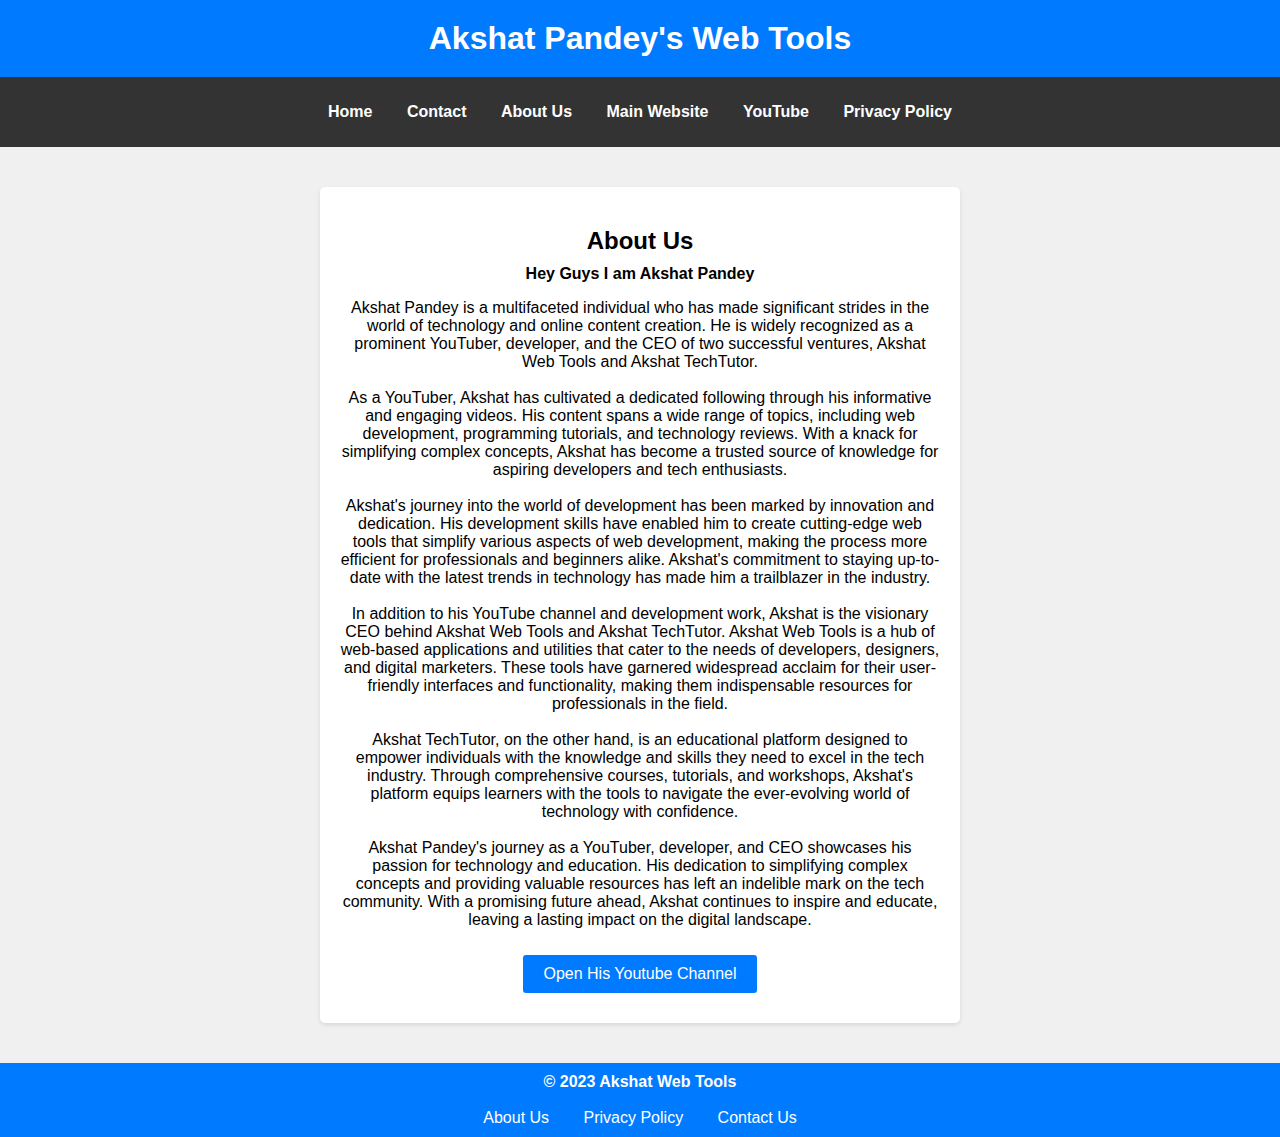
<file: aboutus.html>
<!DOCTYPE html>
<html lang="en">
<head><link rel="shortcut icon" href="Akshat TechTutor Logo.png" type="image/png">
    <meta charset="UTF-8">
    <meta http-equiv="X-UA-Compatible" content="IE=edge">
    <meta name="viewport" content="width=device-width, initial-scale=1.0">
    <title>About Us | Akshat Web Tools</title>
    <link rel="stylesheet" href="style.css">
</head>
<body>
    <header>
        <h1>Akshat Pandey's Web Tools</h1>
    </header>

    <nav>
        <ul>
            <li><a href="index.html">Home</a></li>
            <li><a href="contact.html">Contact</a></li>
            <li><a href="aboutus.html">About Us</a></li>
            <li><a href="https://akshattechtutor.in/">Main Website</a></li>
            <li><a href="https://youtube.com/@AkshatTechTutor">YouTube</a></li>
            <li><a href="privacy.html">Privacy Policy</a></li>
        </ul>
    </nav>

    <main>
        <section class="section">
            <h2>About Us</h2>
            <p>Hey Guys I am Akshat Pandey</p>
            <p class="data">
                Akshat Pandey is a multifaceted individual who has made significant strides in the world of technology and online content creation. He is widely recognized as a prominent YouTuber, developer, and the CEO of two successful ventures, Akshat Web Tools and Akshat TechTutor. <br><br>

As a YouTuber, Akshat has cultivated a dedicated following through his informative and engaging videos. His content spans a wide range of topics, including web development, programming tutorials, and technology reviews. With a knack for simplifying complex concepts, Akshat has become a trusted source of knowledge for aspiring developers and tech enthusiasts.
<br><br>
Akshat's journey into the world of development has been marked by innovation and dedication. His development skills have enabled him to create cutting-edge web tools that simplify various aspects of web development, making the process more efficient for professionals and beginners alike. Akshat's commitment to staying up-to-date with the latest trends in technology has made him a trailblazer in the industry.
<br><br>
In addition to his YouTube channel and development work, Akshat is the visionary CEO behind Akshat Web Tools and Akshat TechTutor. Akshat Web Tools is a hub of web-based applications and utilities that cater to the needs of developers, designers, and digital marketers. These tools have garnered widespread acclaim for their user-friendly interfaces and functionality, making them indispensable resources for professionals in the field.
<br><br>
Akshat TechTutor, on the other hand, is an educational platform designed to empower individuals with the knowledge and skills they need to excel in the tech industry. Through comprehensive courses, tutorials, and workshops, Akshat's platform equips learners with the tools to navigate the ever-evolving world of technology with confidence.
<br><br>
Akshat Pandey's journey as a YouTuber, developer, and CEO showcases his passion for technology and education. His dedication to simplifying complex concepts and providing valuable resources has left an indelible mark on the tech community. With a promising future ahead, Akshat continues to inspire and educate, leaving a lasting impact on the digital landscape.
            </p>
            <a class="button" href="https://youtube.com/@AkshatTechTutor">Open His Youtube Channel</a><br>
        </section>
    </main>

    <footer>
        <p>&copy; 2023 Akshat Web Tools</p><br>
        <a style="color: white;" href="aboutus.html">About Us</a>
        <a style="color: white;" href="privacy.html">Privacy Policy</a>
        <a style="color: white;" href="contact.html">Contact Us</a>
    </footer>
</body>
</html>
</file>
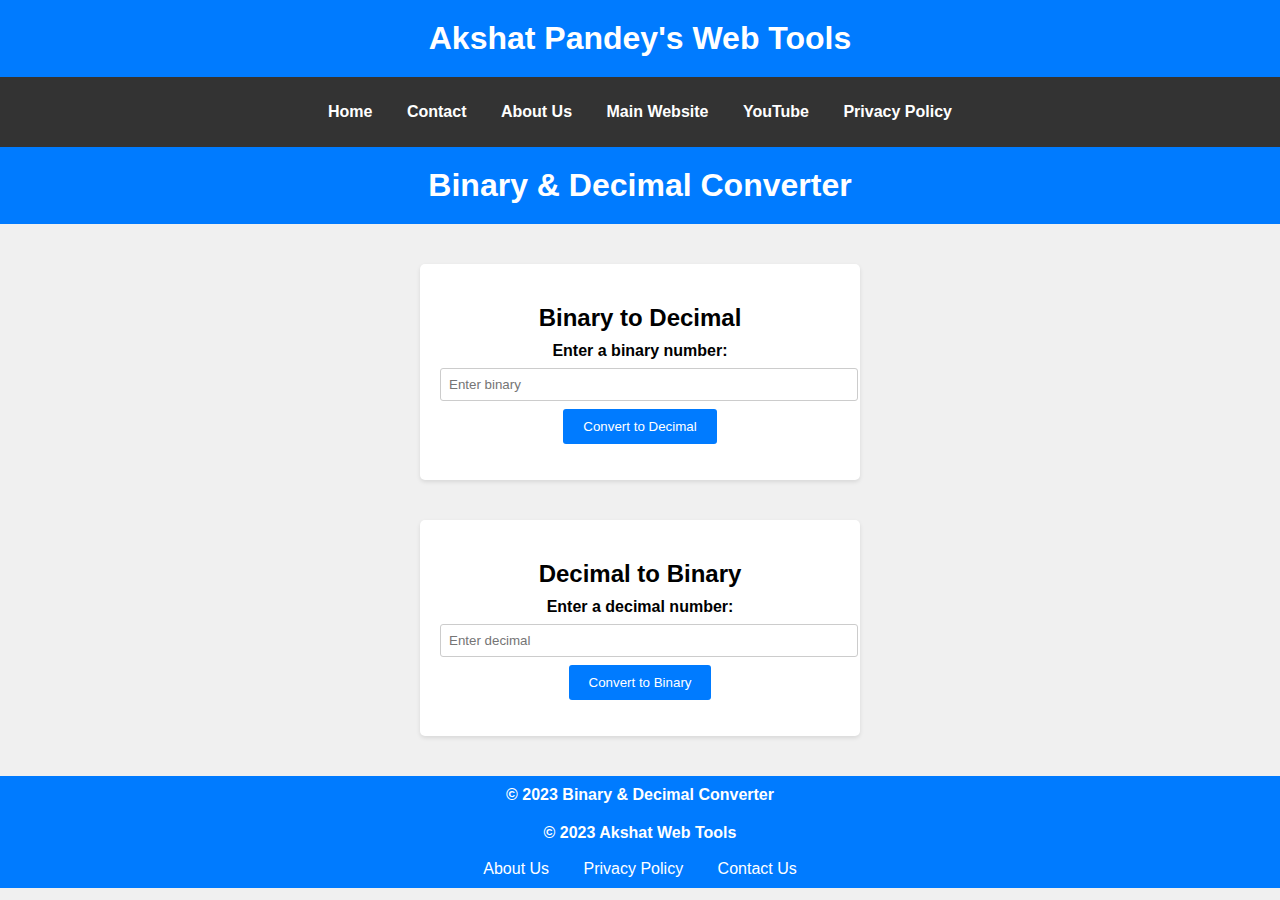
<file: binaryanddecimal.html>
<!DOCTYPE html>
<html lang="en">
<head>
    <meta charset="UTF-8">
    <meta http-equiv="X-UA-Compatible" content="IE=edge">
    <meta name="viewport" content="width=device-width, initial-scale=1.0">
    <title>Binary to Decimal</title>
    <link rel="stylesheet" href="style.css">
    <link rel="shortcut icon" href="Akshat TechTutor Logo.png" type="image/png">
</head>
<body>
    <header>
        <h1>Akshat Pandey's Web Tools</h1>
    </header>

    <nav>
        <ul>
            <li><a href="index.html">Home</a></li>
            <li><a href="contact.html">Contact</a></li>
            <li><a href="aboutus.html">About Us</a></li>
            <li><a href="https://akshattechtutor.in/">Main Website</a></li>
            <li><a href="https://youtube.com/@AkshatTechTutor">YouTube</a></li>
            <li><a href="privacy.html">Privacy Policy</a></li>
        </ul>
    </nav>


    <header>
        <h1>Binary & Decimal Converter</h1>
    </header>

    <main>
        <section>
            <h2>Binary to Decimal</h2>
            <label for="binaryInput">Enter a binary number:</label>
            <input type="text" id="binaryInput" placeholder="Enter binary">
            <button id="convertToDecimal">Convert to Decimal</button>
            <p id="decimalResult"></p>
        </section>

        <section>
            <h2>Decimal to Binary</h2>
            <label for="decimalInput">Enter a decimal number:</label>
            <input type="text" id="decimalInput" placeholder="Enter decimal">
            <button id="convertToBinary">Convert to Binary</button>
            <p id="binaryResult"></p>
        </section>
    </main>

    <footer>
        <p>&copy; 2023 Binary & Decimal Converter</p>
    </footer>
    <script>
        document.getElementById("convertToDecimal").addEventListener("click", function () {
            const binaryInput = document.getElementById("binaryInput").value;
            const decimalResult = document.getElementById("decimalResult");

            // Validate binary input
            if (/^[01]+$/.test(binaryInput)) {
                const decimalValue = parseInt(binaryInput, 2);
                decimalResult.textContent = `Decimal: ${decimalValue}`;
            } else {
                decimalResult.textContent = "Invalid binary input!";
            }
        });

        document.getElementById("convertToBinary").addEventListener("click", function () {
            const decimalInput = document.getElementById("decimalInput").value;
            const binaryResult = document.getElementById("binaryResult");

            // Validate decimal input
            if (!isNaN(decimalInput) && Number.isInteger(parseFloat(decimalInput))) {
                const binaryValue = (parseInt(decimalInput)).toString(2);
                binaryResult.textContent = `Binary: ${binaryValue}`;
            } else {
                binaryResult.textContent = "Invalid decimal input!";
            }
        });
    </script>
     <footer>
        <p>&copy; 2023 Akshat Web Tools</p><br>
        <a style="color: white;" href="aboutus.html">About Us</a>
        <a style="color: white;" href="privacy.html">Privacy Policy</a>
        <a style="color: white;" href="contact.html">Contact Us</a>
    </footer>
</body>
</html>
</file>
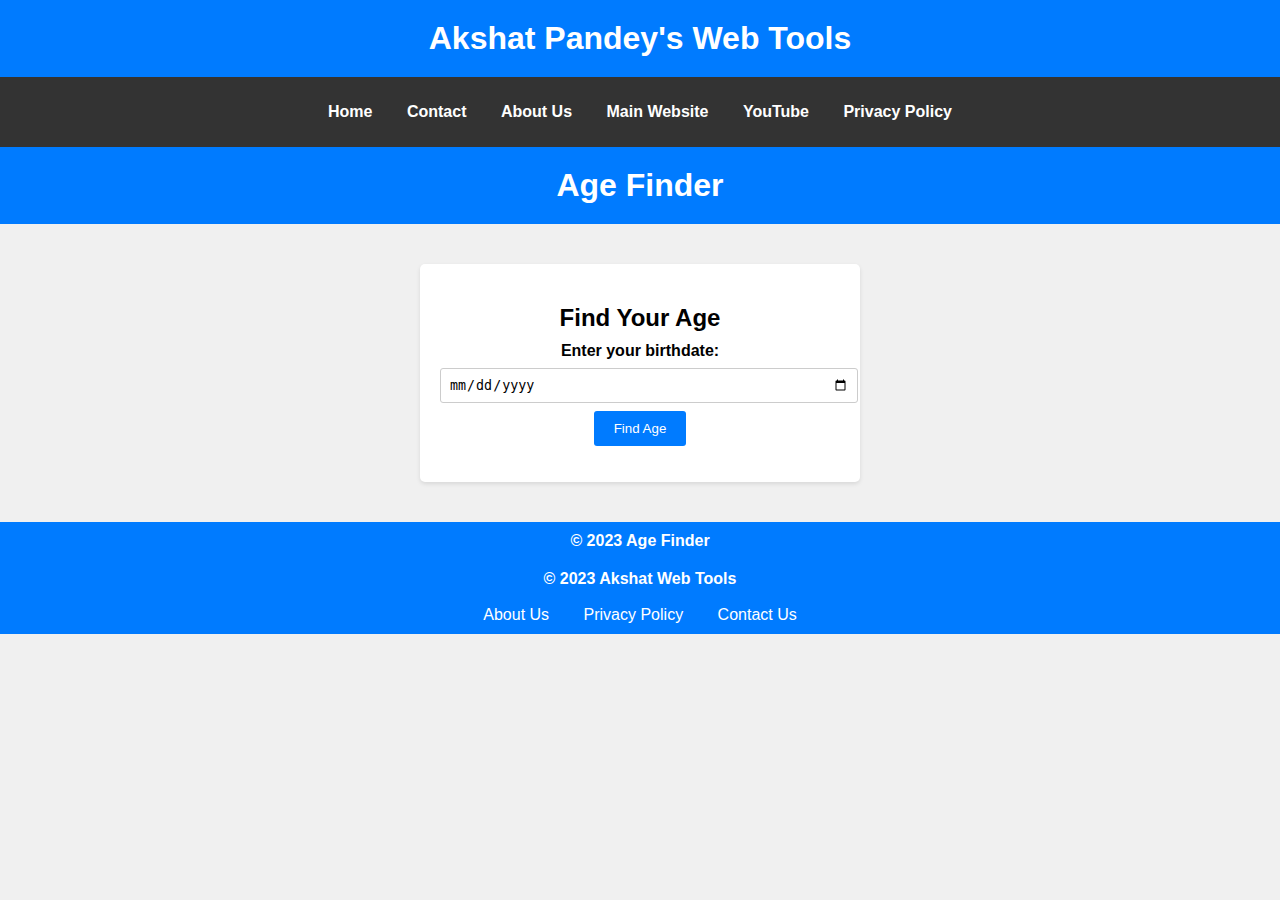
<file: birth.html>
<!DOCTYPE html>
<html lang="en">
<head>
    <meta charset="UTF-8">
    <meta name="viewport" content="width=device-width, initial-scale=1.0">
    <title>Age Finder</title>
    <link rel="stylesheet" href="style.css">
    <link rel="shortcut icon" href="Akshat TechTutor Logo.png" type="image/png">
</head>
<body>
    <header>
        <h1>Akshat Pandey's Web Tools</h1>
    </header>

    <nav>
        <ul>
            <li><a href="index.html">Home</a></li>
            <li><a href="contact.html">Contact</a></li>
            <li><a href="aboutus.html">About Us</a></li>
            <li><a href="https://akshattechtutor.in/">Main Website</a></li>
            <li><a href="https://youtube.com/@AkshatTechTutor">YouTube</a></li>
            <li><a href="privacy.html">Privacy Policy</a></li>
        </ul>
    </nav>

    <header>
        <h1>Age Finder</h1>
    </header>

    <main>
        <section>
            <h2>Find Your Age</h2>
            <label for="birthdate">Enter your birthdate:</label>
            <input type="date" id="birthdate">
            <button id="findAge">Find Age</button>
            <p id="result"></p>
        </section>
    </main>

    <footer>
        <p>&copy; 2023 Age Finder</p>
    </footer>

    <script>
        // JavaScript code for finding age
        document.getElementById("findAge").addEventListener("click", function () {
            const birthdate = document.getElementById("birthdate").value;
            const result = document.getElementById("result");

            if (birthdate) {
                const currentDate = new Date();
                const selectedDate = new Date(birthdate);
                const age = currentDate.getFullYear() - selectedDate.getFullYear();

                result.textContent = `You are ${age} years old.`;
            } else {
                result.textContent = "Please enter your birthdate.";
            }
        });
    </script>
     <footer>
        <p>&copy; 2023 Akshat Web Tools</p><br>
        <a style="color: white;" href="aboutus.html">About Us</a>
        <a style="color: white;" href="privacy.html">Privacy Policy</a>
        <a style="color: white;" href="contact.html">Contact Us</a>
    </footer>
</body>
</html>
</file>
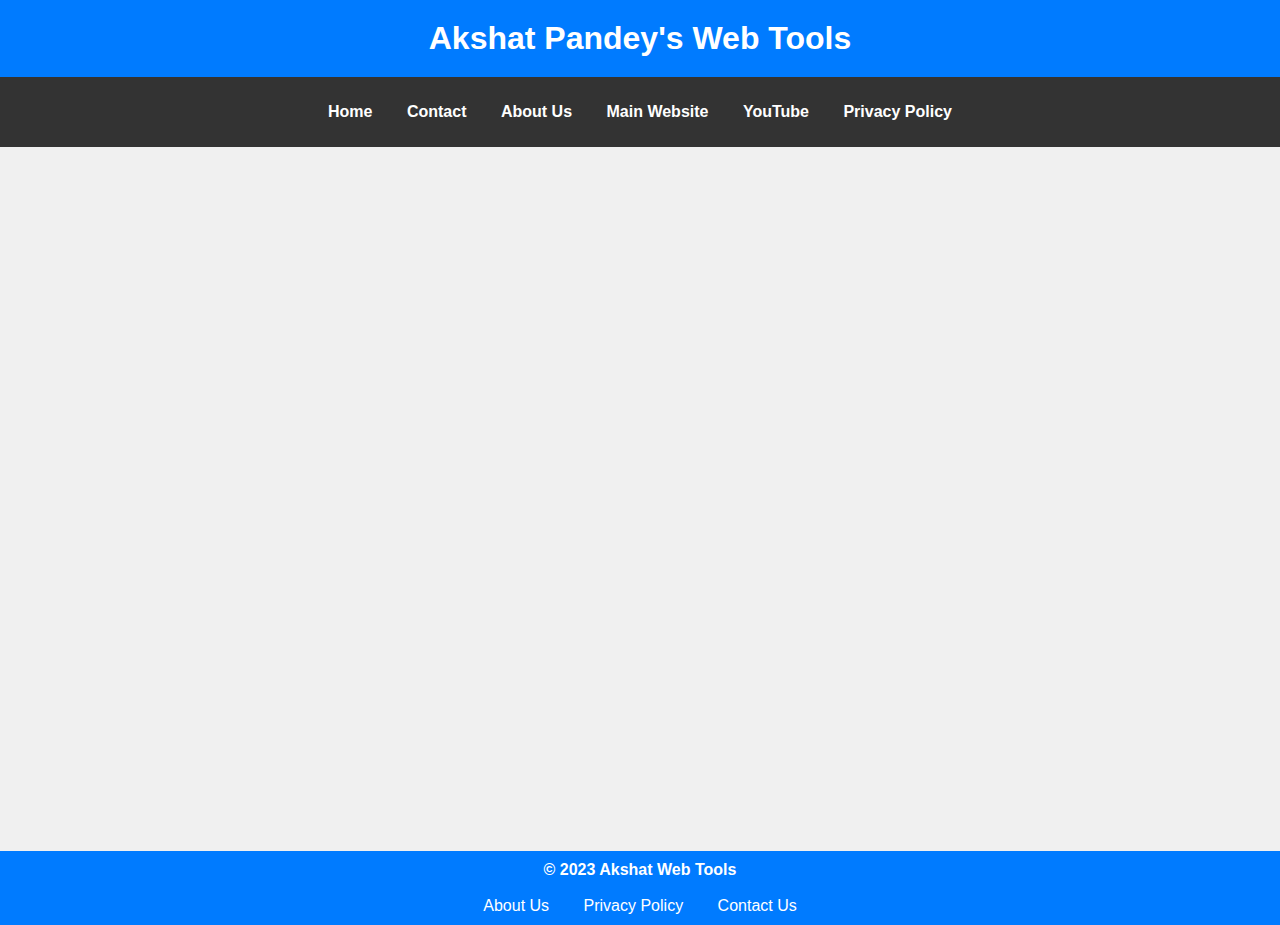
<file: contact.html>
<!DOCTYPE html>
<html lang="en">
<head>
    <meta charset="UTF-8">
    <meta http-equiv="X-UA-Compatible" content="IE=edge">
    <meta name="viewport" content="width=device-width, initial-scale=1.0">
    <title>Contact-Us | Akshat Web Tools</title>
    <link rel="stylesheet" href="style.css">
    <link rel="shortcut icon" href="Akshat TechTutor Logo.png" type="image/png">
</head>
<body>
    <header>
        <h1>Akshat Pandey's Web Tools</h1>
    </header>

    <nav>
        <ul>
            <li><a href="index.html">Home</a></li>
            <li><a href="contact.html">Contact</a></li>
            <li><a href="aboutus.html">About Us</a></li>
            <li><a href="https://akshattechtutor.in/">Main Website</a></li>
            <li><a href="https://youtube.com/@AkshatTechTutor">YouTube</a></li>
            <li><a href="privacy.html">Privacy Policy</a></li>
        </ul>
    </nav>
    <iframe src="https://docs.google.com/forms/d/e/1FAIpQLSfpIzi9wmzPG1lTxpyxP1YbiWKFngGZ_pSDjcmr6mB7_d6o6w/viewform?embedded=true" width="350" height="700" frameborder="0" marginheight="0" marginwidth="0">Loading…</iframe>

    <footer>
        <p>&copy; 2023 Akshat Web Tools</p><br>
        <a style="color: white;" href="aboutus.html">About Us</a>
        <a style="color: white;" href="privacy.html">Privacy Policy</a>
        <a style="color: white;" href="contact.html">Contact Us</a>
    </footer>
</body>
</html>
</file>
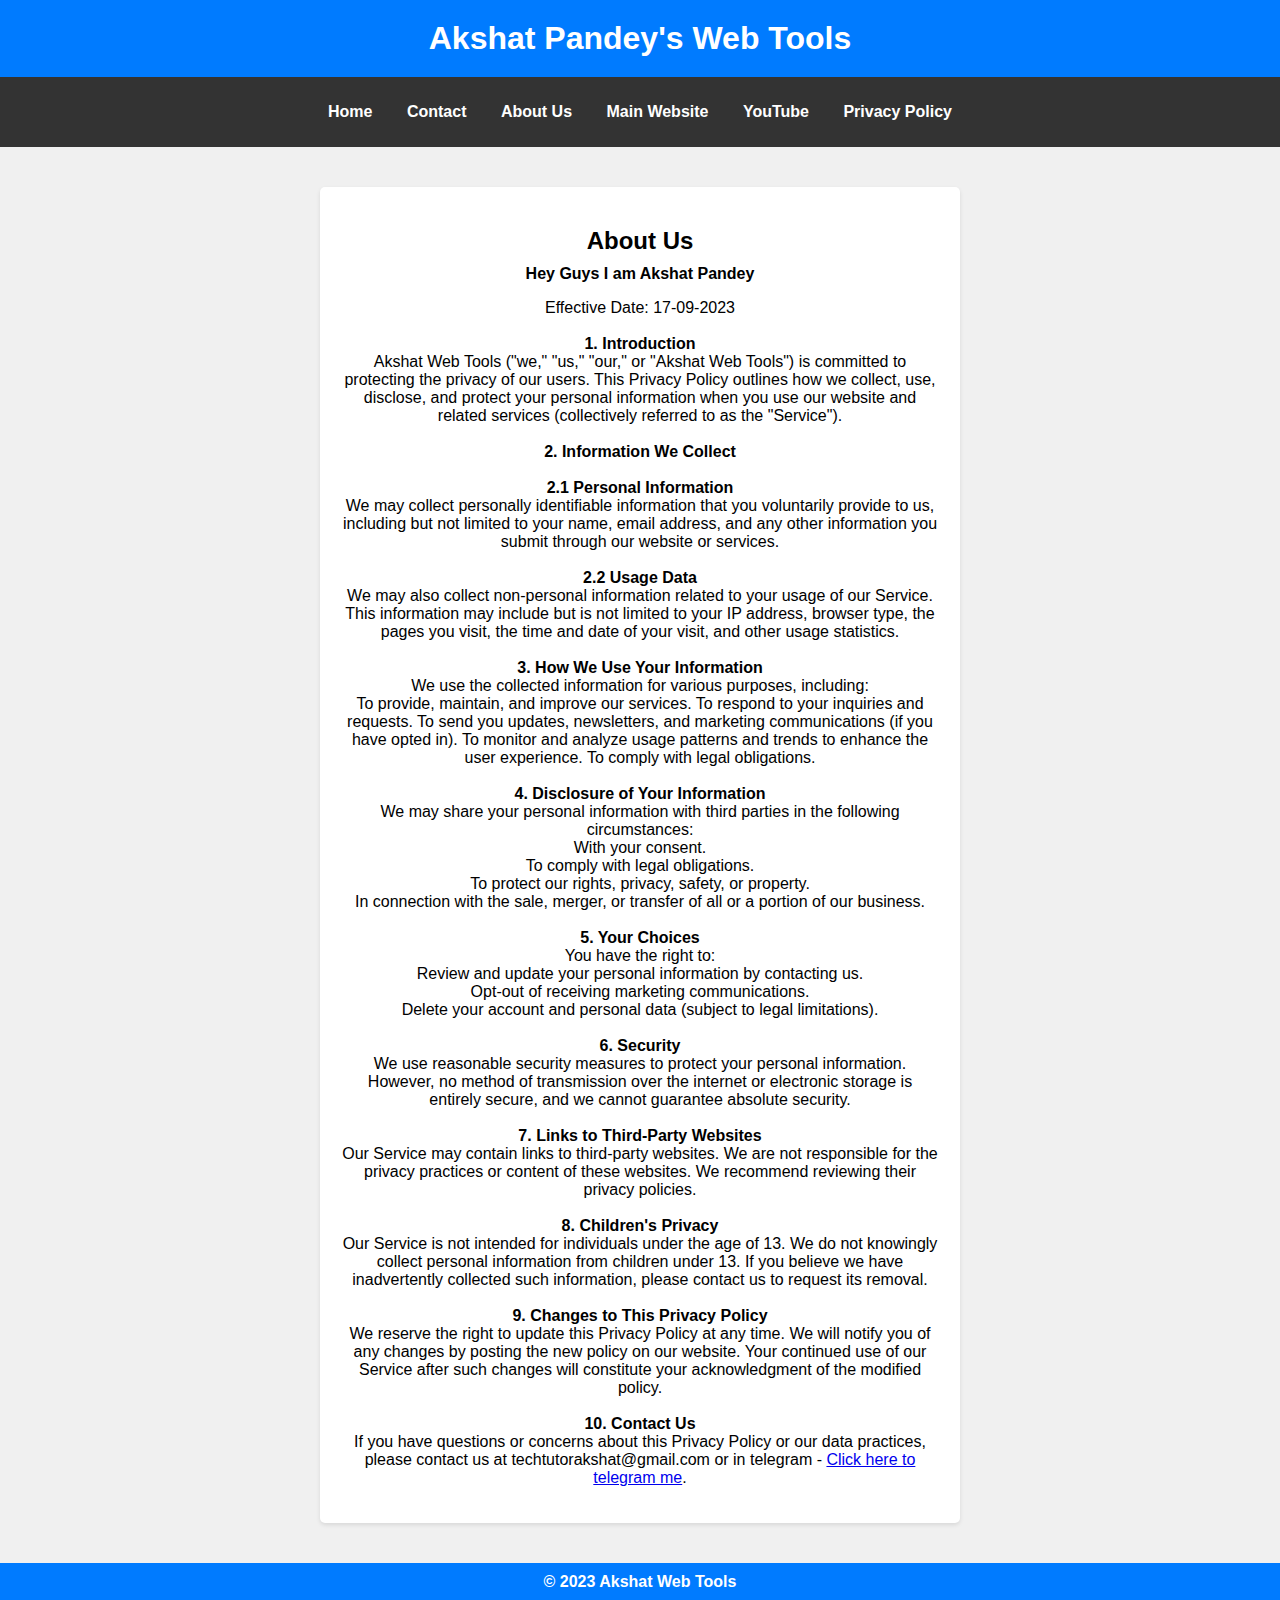
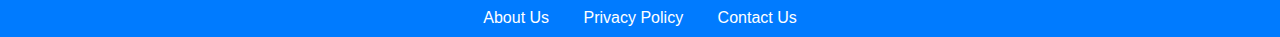
<file: privacy.html>
<!DOCTYPE html>
<html lang="en">
<head>
    <meta charset="UTF-8">
    <meta http-equiv="X-UA-Compatible" content="IE=edge">
    <meta name="viewport" content="width=device-width, initial-scale=1.0">
    <title>About Us | Akshat Web Tools</title>
    <link rel="stylesheet" href="style.css">
    <link rel="shortcut icon" href="Akshat TechTutor Logo.png" type="image/png">
</head>
<body>
    <header>
        <h1>Akshat Pandey's Web Tools</h1>
    </header>

    <nav>
        <ul>
            <li><a href="index.html">Home</a></li>
            <li><a href="contact.html">Contact</a></li>
            <li><a href="aboutus.html">About Us</a></li>
            <li><a href="https://akshattechtutor.in/">Main Website</a></li>
            <li><a href="https://youtube.com/@AkshatTechTutor">YouTube</a></li>
            <li><a href="privacy.html">Privacy Policy</a></li>
        </ul>
    </nav>

    <main>
        <section class="section">
            <h2>About Us</h2>
            <p>Hey Guys I am Akshat Pandey</p>
            <p class="data">
                Effective Date: 17-09-2023
<br><br>
<b>1. Introduction</b><br>

Akshat Web Tools ("we," "us," "our," or "Akshat Web Tools") is committed to protecting the privacy of our users. This Privacy Policy outlines how we collect, use, disclose, and protect your personal information when you use our website and related services (collectively referred to as the "Service").
<br><br>
<b>2. Information We Collect</b>
<br><br>
<b>2.1 Personal Information</b>
<br>
We may collect personally identifiable information that you voluntarily provide to us, including but not limited to your name, email address, and any other information you submit through our website or services.
<br><br>
<b>2.2 Usage Data</b>
<br>
We may also collect non-personal information related to your usage of our Service. This information may include but is not limited to your IP address, browser type, the pages you visit, the time and date of your visit, and other usage statistics.
<br><br>
<b>3. How We Use Your Information</b>
<br>
We use the collected information for various purposes, including:
<br>
To provide, maintain, and improve our services.
To respond to your inquiries and requests.
To send you updates, newsletters, and marketing communications (if you have opted in).
To monitor and analyze usage patterns and trends to enhance the user experience.
To comply with legal obligations.
<br><br>
<b>4. Disclosure of Your Information</b>
<br>
We may share your personal information with third parties in the following circumstances:
<br>
With your consent. <br>
To comply with legal obligations. <br>
To protect our rights, privacy, safety, or property. <br>
In connection with the sale, merger, or transfer of all or a portion of our business. <br><br>

<b>5. Your Choices</b>
<br>
You have the right to: <br>

Review and update your personal information by contacting us. <br>
Opt-out of receiving marketing communications. <br>
Delete your account and personal data (subject to legal limitations). <br><br>
<b>6. Security</b>
<br>
We use reasonable security measures to protect your personal information. However, no method of transmission over the internet or electronic storage is entirely secure, and we cannot guarantee absolute security.
<br><br>
<b>7. Links to Third-Party Websites</b>
<br>
Our Service may contain links to third-party websites. We are not responsible for the privacy practices or content of these websites. We recommend reviewing their privacy policies.
<br><br>
<b>8. Children's Privacy</b>
<br>
Our Service is not intended for individuals under the age of 13. We do not knowingly collect personal information from children under 13. If you believe we have inadvertently collected such information, please contact us to request its removal.
<br><br>
<b>9. Changes to This Privacy Policy</b>
<br>
We reserve the right to update this Privacy Policy at any time. We will notify you of any changes by posting the new policy on our website. Your continued use of our Service after such changes will constitute your acknowledgment of the modified policy.
<br><br>
<b>10. Contact Us</b>
<br>
If you have questions or concerns about this Privacy Policy or our data practices, please contact us at techtutorakshat@gmail.com  or in telegram - <a href="https://t.me/akshattechtutor/">Click here to telegram me</a>.
            </p>
        </section>
    </main>

    <footer>
        <p>&copy; 2023 Akshat Web Tools</p><br>
        <a style="color: white;" href="aboutus.html">About Us</a>
        <a style="color: white;" href="privacy.html">Privacy Policy</a>
        <a style="color: white;" href="contact.html">Contact Us</a>
    </footer>
</body>
</html>
</file>
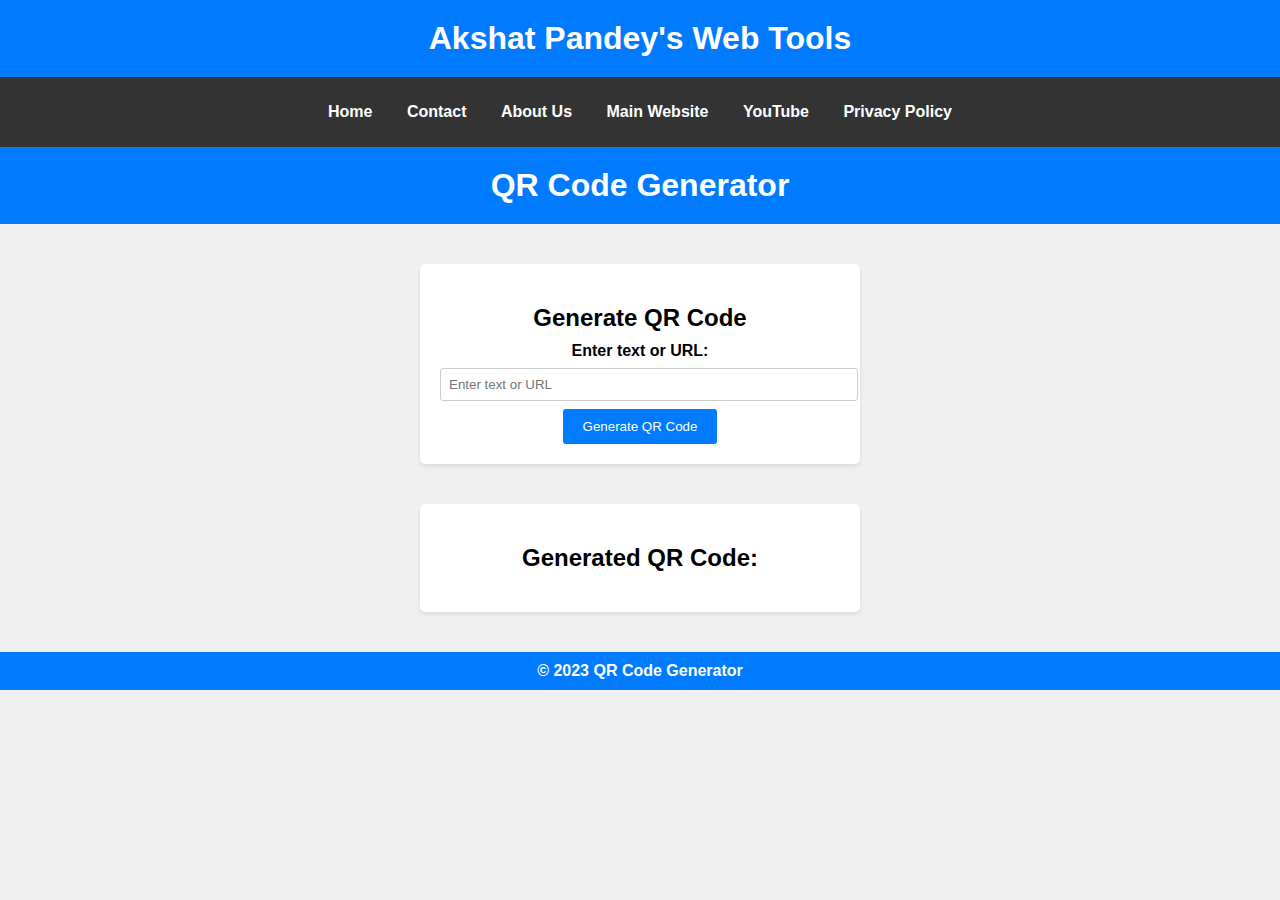
<file: qrcode.html>
<!DOCTYPE html>
<html lang="en">
<head>
    <meta charset="UTF-8">
    <meta name="viewport" content="width=device-width, initial-scale=1.0">
    <title>QR Code Generator | Akshat Web Tools</title>
    <link rel="stylesheet" href="style.css">
    <link rel="shortcut icon" href="Akshat TechTutor Logo.png" type="image/png">
</head>
<body>
    <header>
        <h1>Akshat Pandey's Web Tools</h1>
    </header>

    <nav>
        <ul>
            <li><a href="index.html">Home</a></li>
            <li><a href="contact.html">Contact</a></li>
            <li><a href="aboutus.html">About Us</a></li>
            <li><a href="https://akshattechtutor.in/">Main Website</a></li>
            <li><a href="https://youtube.com/@AkshatTechTutor">YouTube</a></li>
            <li><a href="privacy.html">Privacy Policy</a></li>
        </ul>
    </nav>
    <header>
        <h1>QR Code Generator</h1>
    </header>

    <main>
        <section class="generator">
            <h2>Generate QR Code</h2>
            <label for="qrText">Enter text or URL:</label>
            <input type="text" id="qrText" placeholder="Enter text or URL">
            <button id="generateQR">Generate QR Code</button>
            <div class="loading"></div>
        </section>

        <section class="result">
            <h2>Generated QR Code:</h2>
            <div id="qrCode"></div>
        </section>
    </main>

    <footer>
        <p>&copy; 2023 QR Code Generator</p>
    </footer>

    <script>
        // JavaScript code for the QR code generator
        document.getElementById("generateQR").addEventListener("click", function () {
            const qrText = document.getElementById("qrText").value;
            const qrCode = document.getElementById("qrCode");
            const loading = document.querySelector(".loading");

            if (qrText) {
                // Display loading animation
                loading.style.display = "block";
                qrCode.innerHTML = "";

                const apiUrl = `https://api.qrserver.com/v1/create-qr-code/?size=200x200&data=${encodeURIComponent(qrText)}`;
                const img = document.createElement("img");
                img.src = apiUrl;
                img.alt = "QR Code";

                // Simulate loading delay (for demonstration purposes)
                setTimeout(function () {
                    qrCode.appendChild(img);
                    loading.style.display = "none";
                }, 2000);
            } else {
                qrCode.innerHTML = "Please enter text or a URL.";
            }
        });
    </script>
</body>
</html>
</file>
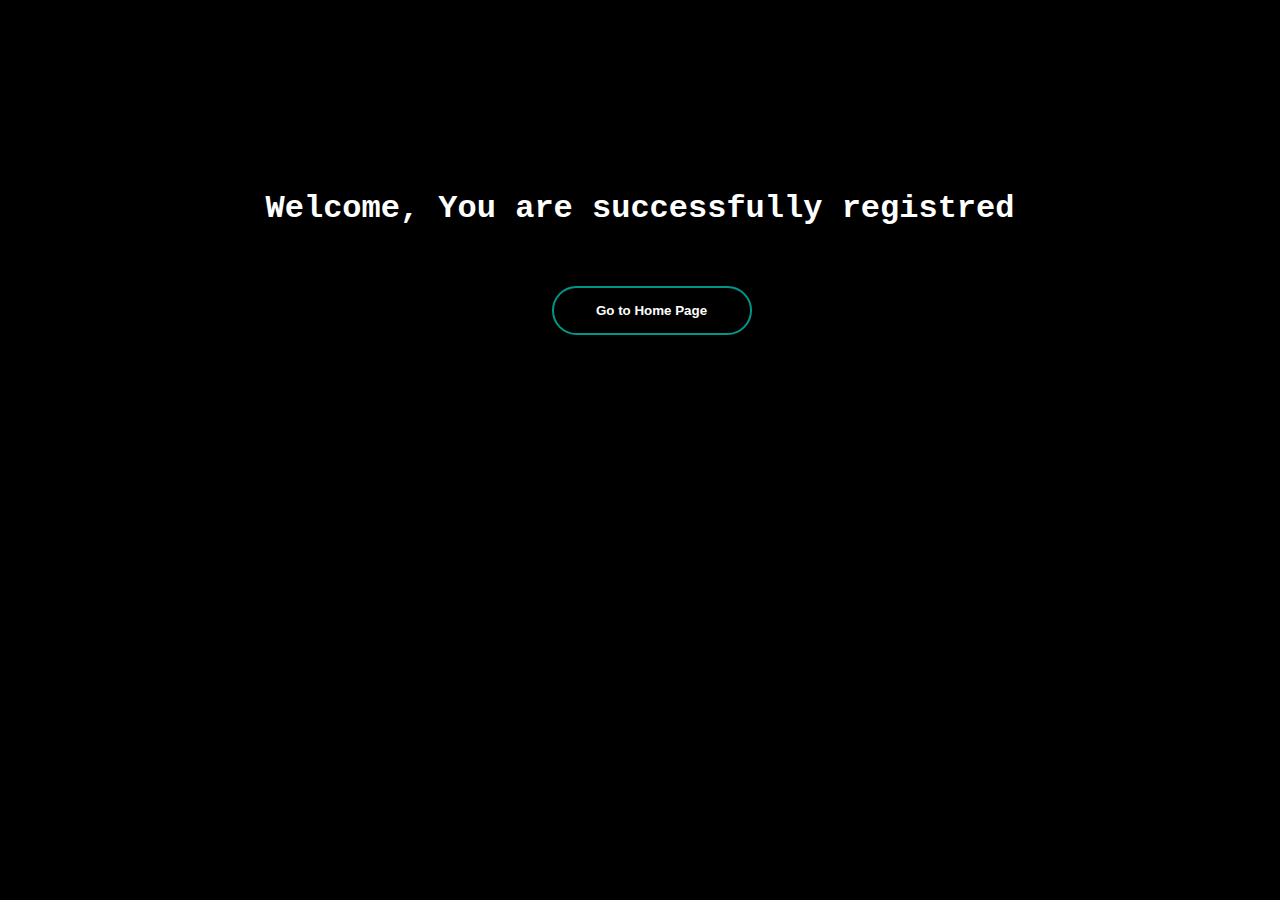
<file: successfully.html>
<!DOCTYPE html>
<html lang="en">
<head>
    <title>Successfully Registred</title>
</head>
<body>
    <h1 class="h1">Welcome, You are successfully registred</h1><br>
    <button class="btn" type="button" onclick="location.href='index.html';"><span></span>Go to Home Page</button>
    <style>
        body{
            background: black;
        }
        .h1{
            text-align: center;
            align-items: center;
            justify-content: center;
            color: #fff;
            margin-top: 15%;
            font-family: 'Courier New', Courier, monospace;
        }
        .btn{
    width: 200px;
    margin: 20px 10px;
    border: 2px solid #009688;
    padding: 15px 0;
    border-radius: 25px;
    background: transparent;
    cursor: pointer;
    color: #fff;
    font-weight: bold;
    align-items: center;
    text-align: center;
    position: relative;
    overflow: hidden;
    display: inline-block;
    margin-left: 20%;
    margin-left: 43%;
    
}
span{
    background: #009688;
    height: 100%;
    width: 0;
    border-radius: 25px;
    position: absolute;
    left: 0;
    bottom: 0;
    z-index: -1;
    transition: 0.5s;
}
.btn:hover span{
    width: 100%;
}
.btn:hover{
    border: none;
    background: #009688;
    transition: 0.5s;
}
    </style>
</body>
</html>
</file>
<file: style.css>
body {
    font-family: Arial, sans-serif;
    background-color: #f0f0f0;
    margin: 0;
    padding: 0;
}

header {
    background-color: #007bff;
    color: white;
    text-align: center;
    padding: 20px 0;
}

header h1 {
    margin: 0;
    font-size: 2em;
}

nav {
    background-color: #333;
    color: white;
    text-align: center;
    padding: 10px 0;
}

nav ul {
    list-style-type: none;
    padding: 0;
}

nav ul li {
    display: inline;
    margin: 0 15px;
}

nav a {
    text-decoration: none;
    color: white;
    font-weight: bold;
}

main {
    display: flex;
    flex-direction: column;
    align-items: center;
    padding: 20px;
}

section {
    width: 100%;
    max-width: 400px;
    margin: 20px;
    padding: 20px;
    background-color: white;
    border-radius: 5px;
    box-shadow: 0 2px 4px rgba(0, 0, 0, 0.1);
    text-align: center;
}

section h2 {
    font-size: 1.5em;
    margin-bottom: 10px;
}

a.button {
    display: inline-block;
    background-color: #007bff;
    color: white;
    text-decoration: none;
    padding: 10px 20px;
    border-radius: 3px;
    margin: 10px;
}

a.button:hover {
    background-color: #0056b3;
}
footer {
    text-align: center;
    padding: 20px 0;
    background-color: #333;
    color: white;
}

footer p {
    margin: 0;
}

footer a {
    text-decoration: none;
    color: #007bff;
    margin: 0 15px;
}
section {
    padding: 30px;
    background-color: #f0f0f0;
}
section:hover {
    box-shadow: 0 4px 8px rgba(0, 0, 0, 0.2);
}
/* Add your CSS styles here to customize the appearance of the website */
body {
    font-family: Arial, sans-serif;
    background-color: #f0f0f0;
    margin: 0;
    padding: 0;
}

header {
    background-color: #007bff;
    color: white;
    text-align: center;
    padding: 20px 0;
}

header h1 {
    margin: 0;
    font-size: 2em;
}

main {
    display: flex;
    flex-direction: column;
    align-items: center;
    padding: 20px;
}

section {
    width: 100%;
    max-width: 400px;
    margin: 20px;
    padding: 20px;
    background-color: white;
    border-radius: 5px;
    box-shadow: 0 2px 4px rgba(0, 0, 0, 0.1);
    text-align: center;
}

section h2 {
    font-size: 1.5em;
    margin-bottom: 10px;
}

label {
    font-weight: bold;
}

input[type="date"] {
    width: 100%;
    padding: 8px;
    margin: 8px 0;
    border: 1px solid #ccc;
    border-radius: 3px;
}

button {
    background-color: #007bff;
    color: white;
    border: none;
    padding: 10px 20px;
    border-radius: 3px;
    cursor: pointer;
}

button:hover {
    background-color: #0056b3;
}

p {
    font-weight: bold;
    margin-top: 10px;
}

footer {
    text-align: center;
    padding: 10px;
    background-color: #007bff;
    color: white;
}
body {
    font-family: Arial, sans-serif;
    background-color: #f0f0f0;
    margin: 0;
    padding: 0;
}

header {
    background-color: #007bff;
    color: white;
    text-align: center;
    padding: 20px 0;
}

header h1 {
    margin: 0;
    font-size: 2em;
}

main {
    display: flex;
    justify-content: space-around;
    padding: 20px;
}

section {
    background-color: white;
    padding: 20px;
    border-radius: 5px;
    box-shadow: 0 2px 4px rgba(0, 0, 0, 0.1);
    text-align: center;
}

section h2 {
    font-size: 1.5em;
    margin-bottom: 10px;
}

label {
    font-weight: bold;
}

input {
    width: 100%;
    padding: 8px;
    margin: 8px 0;
    border: 1px solid #ccc;
    border-radius: 3px;
}

button {
    background-color: #007bff;
    color: white;
    border: none;
    padding: 10px 20px;
    border-radius: 3px;
    cursor: pointer;
}

button:hover {
    background-color: #0056b3;
}

p {
    font-weight: bold;
    margin-top: 10px;
}

footer {
    text-align: center;
    padding: 10px;
    background-color: #007bff;
    color: white;
}
body {
    font-family: Arial, sans-serif;
    background-color: #f0f0f0;
    margin: 0;
    padding: 0;
}

header {
    background-color: #007bff;
    color: white;
    text-align: center;
    padding: 20px 0;
}

header h1 {
    margin: 0;
    font-size: 2em;
}

main {
    display: flex;
    flex-direction: column;
    align-items: center;
    padding: 20px;
}

section.generator, section.result {
    width: 100%;
    max-width: 400px;
    margin: 20px;
    padding: 20px;
    background-color: white;
    border-radius: 5px;
    box-shadow: 0 2px 4px rgba(0, 0, 0, 0.1);
    text-align: center;
}

section h2 {
    font-size: 1.5em;
    margin-bottom: 10px;
}

label {
    font-weight: bold;
}

input {
    width: 100%;
    padding: 8px;
    margin: 8px 0;
    border: 1px solid #ccc;
    border-radius: 3px;
}

button {
    background-color: #007bff;
    color: white;
    border: none;
    padding: 10px 20px;
    border-radius: 3px;
    cursor: pointer;
}

button:hover {
    background-color: #0056b3;
}

#qrCode {
    margin-top: 20px;
}

.loading {
    display: none;
    margin-top: 20px;
}

.loading::after {
    content: "";
    border: 4px solid #007bff;
    border-top: 4px solid transparent;
    border-radius: 50%;
    width: 20px;
    height: 20px;
    animation: spin 1s linear infinite;
}

footer {
    text-align: center;
    padding: 10px;
    background-color: #007bff;
    color: white;
}

@keyframes spin {
    0% { transform: rotate(0deg); }
    100% { transform: rotate(360deg); }
}

.section {
    width: 100%;
    max-width: 600px;
    margin: 20px;
    padding: 20px;
    background-color: white;
    border-radius: 5px;
    box-shadow: 0 2px 4px rgba(0, 0, 0, 0.1);
    text-align: center;
}

.section h2 {
    font-size: 1.5em;
    margin-bottom: 10px;
}
.data{
    font-weight: normal;
}
</file>
